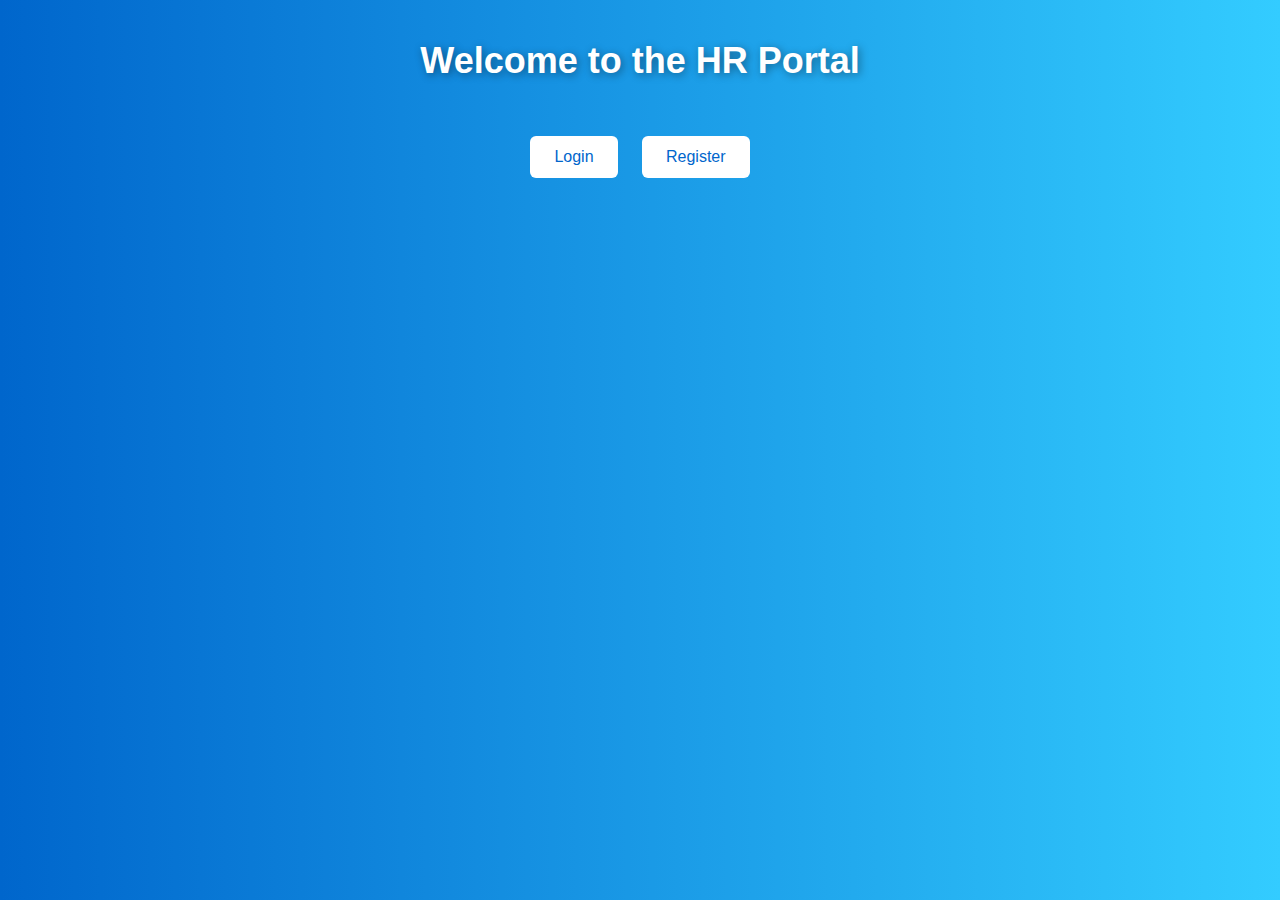
<file: target/classes/static/index.html>
<!DOCTYPE html>
<html lang="en">
<head>
  <meta charset="UTF-8">
  <title>HR Portal</title>
  <link rel="stylesheet" href="css/styles.css">
</head>
<body>

  <h1>Welcome to the HR Portal</h1>

  <div class="button-group">
    <button onclick="showForm('login')">Login</button>
    <button onclick="showForm('register')">Register</button>
  </div>

  <div id="loginFormContainer" class="form-container">
    <h2>Login</h2>
    <form id="loginForm">
      <input type="email" id="email" placeholder="Email" required />
      <input type="password" id="password" placeholder="Password" required />
      <button type="submit">Login</button>
      <p id="errorMsg"></p>
    </form>
  </div>

  <div id="registerFormContainer" class="form-container">
    <h2>Register</h2>
    <form id="registerForm">
      <input type="text" id="name" placeholder="Name" required />
      <input type="email" id="regEmail" placeholder="Email" required />
      <input type="password" id="regPassword" placeholder="Password" required />
      <button type="submit">Register</button>
      <p id="errorMsgRegister"></p>
    </form>
  </div>

  <script>
    function showForm(formType) {
      document.getElementById("loginFormContainer").classList.remove("active");
      document.getElementById("registerFormContainer").classList.remove("active");

      if (formType === 'login') {
        document.getElementById("loginFormContainer").classList.add("active");
      } else {
        document.getElementById("registerFormContainer").classList.add("active");
      }
    }
  </script>

  <script src="js/login.js"></script>
  <script src="js/register.js"></script>
</body>
</html>
</file>
<file: target/classes/static/css/styles.css>
/* General Styles */
body {
    font-family: 'Segoe UI', sans-serif;
    background: linear-gradient(to right, #0066cc, #33ccff);
    color: #fff;
    display: flex;
    flex-direction: column;
    align-items: center;
    justify-content: flex-start;
    height: 100vh;
    margin: 0;
    overflow: hidden;
  }
  
  h1 {
    margin-top: 40px;
    font-size: 36px;
    text-shadow: 2px 2px 8px rgba(0, 0, 0, 0.4);
  }
  
  h2 {
    font-size: 28px;
    color: #0066cc;
    margin-bottom: 20px;
  }
  
  /* Button Group */
  .button-group {
    margin: 30px;
  }
  
  .button-group button {
    padding: 12px 24px;
    margin: 0 10px;
    border: none;
    border-radius: 6px;
    background-color: #ffffff;
    color: #0066cc;
    font-size: 16px;
    cursor: pointer;
    transition: background-color 0.3s ease, transform 0.2s ease;
  }
  
  .button-group button:hover {
    background-color: #cceeff;
    transform: scale(1.05);
  }
  
  /* Form Container */
  .form-container {
    display: none;
    flex-direction: column;
    align-items: center;
    background-color: white;
    color: #333;
    padding: 30px;
    border-radius: 10px;
    box-shadow: 0 0 15px rgba(0, 0, 0, 0.2);
    width: 300px;
    opacity: 0;
    transition: opacity 0.5s ease-in-out;
  }
  
  .form-container.active {
    display: flex;
    opacity: 1;
  }
  
  /* Input Styles */
  input {
    margin: 10px 0;
    padding: 10px;
    width: 100%;
    border: 1px solid #ccc;
    border-radius: 6px;
    font-size: 14px;
    transition: border 0.3s ease;
  }
  
  input:focus {
    border: 1px solid #0066cc;
    outline: none;
  }
  
  /* Submit Button */
  button[type="submit"] {
    background-color: #0066cc;
    color: white;
    font-weight: bold;
    padding: 12px;
    border-radius: 6px;
    border: none;
    cursor: pointer;
    transition: background-color 0.3s ease, transform 0.2s ease;
  }
  
  button[type="submit"]:hover {
    background-color: #005bb5;
    transform: scale(1.05);
  }
  
  /* Error Messages */
  #errorMsg,
  #errorMsgRegister {
    color: red;
    margin-top: 10px;
    font-size: 14px;
  }
  
  /* Dashboard Container */
  .dashboard-container {
    width: 90%;
    max-width: 800px;
    margin: 50px auto;
    background: #fff;
    padding: 30px;
    border-radius: 10px;
    box-shadow: 0px 0px 10px #ccc;
    transition: transform 0.3s ease;
  }
  
  .dashboard-container:hover {
    transform: scale(1.02);
  }
  
  /* Table Styles */
  table {
    width: 100%;
    border-collapse: collapse;
    margin-top: 20px;
  }
  
  table,
  th,
  td {
    border: 1px solid #ddd;
  }
  
  th,
  td {
    padding: 12px;
    text-align: left;
    font-size: 14px;
  }
  
  th {
    background-color: #f1f1f1;
  }
  
  button {
    padding: 5px 10px;
    background: #007bff;
    color: white;
    border: none;
    cursor: pointer;
    border-radius: 6px;
    transition: background 0.3s ease, transform 0.2s ease;
  }
  
  button:hover {
    background: #0056b3;
    transform: scale(1.05);
  }
  
  /* Hover Effects on Table Row */
  table tr:hover {
    background-color: #f4f4f4;
    cursor: pointer;
  }
  
  /* Media Queries for Responsiveness */
  
  /* For tablets and small screens (between 600px and 1000px) */
  @media (max-width: 1000px) {
    body {
      padding: 10px;
      justify-content: flex-start;
    }
  
    .form-container {
      width: 80%;
    }
  
    .dashboard-container {
      width: 95%;
      margin-top: 30px;
    }
  
    h1 {
      font-size: 30px;
    }
  
    .button-group button {
      padding: 10px 20px;
      font-size: 14px;
    }
  
    table th, table td {
      padding: 8px;
      font-size: 12px;
    }
  }
  
  /* For mobile screens (between 300px and 600px) */
  @media (max-width: 600px) {
    body {
      flex-direction: column;
      padding: 10px;
      justify-content: flex-start;
    }
  
    h1 {
      font-size: 26px;
    }
  
    h2 {
      font-size: 24px;
    }
  
    .form-container {
      width: 90%;
      padding: 20px;
    }
  
    .button-group button {
      padding: 8px 16px;
      font-size: 14px;
    }
  
    .form-container input {
      padding: 8px;
      font-size: 12px;
    }
  
    button[type="submit"] {
      padding: 10px;
      font-size: 14px;
    }
  
    .dashboard-container {
      width: 100%;
      margin-top: 20px;
      padding: 20px;
    }
  
    table {
      font-size: 12px;
    }
  
    table th, table td {
      padding: 8px;
    }
  }
  
  /* For very small screens (less than 300px) */
  @media (max-width: 300px) {
    .form-container {
      width: 100%;
      padding: 15px;
    }
  
    .button-group button {
      width: 100%;
      padding: 12px;
    }
  
    table th, table td {
      font-size: 10px;
      padding: 6px;
    }
  
    button {
      width: 100%;
      padding: 10px;
      font-size: 14px;
    }
  }
</file>
